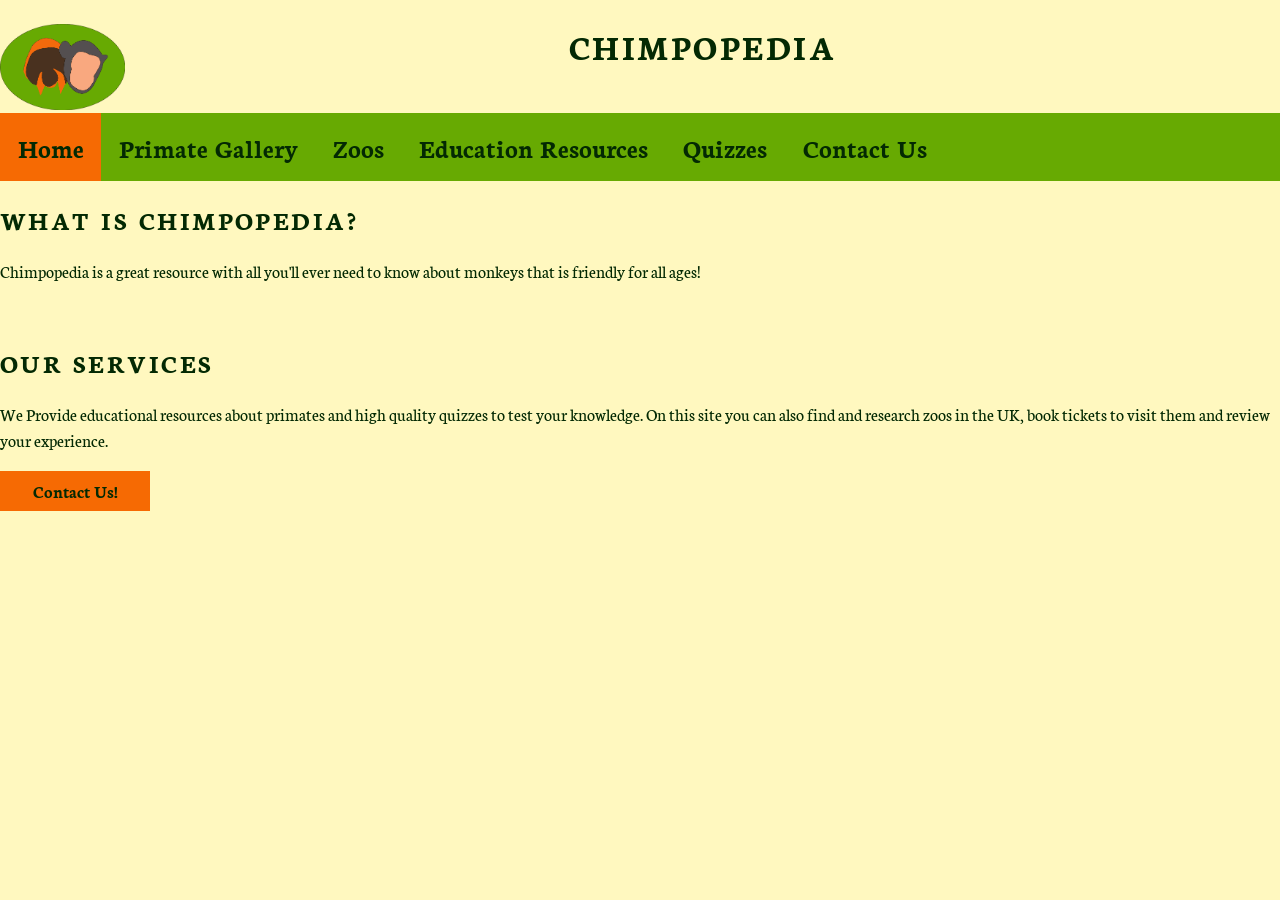
<file: docs/index.html>
<!DOCTYPE html>
<html lang="en">
<head>
    <meta charset="UTF-8">
    <meta http-equiv="X-UA-Compatible" content="IE=edge">
    <meta name="viewport" content="width=device-width, initial-scale=1.0">
    <title>CHIMPOPEDIA</title>
    <link rel="stylesheet" href="styles.css">
</head>
<body>

    <header class="page-header">
        <div class="page-wrapper page-header-top">
            <div class="mobile-top-row">
                <a href="index.html">
                    <img src="images/logo.png" alt="two monkey silhouettes on a green background" >
                </a>
                <h1 class="page-title">CHIMPOPEDIA</h1>
                <br>
            </div>
        <nav id="main-nav">
            <ul class="nav-list">
                <li><a href="index.html" class="current">Home</a></li>
                <li><a href="primate.html">Primate Gallery</a></li>
                <li><a href="zoos.html">Zoos</a></li>
                <li><a href="resources.html">Education Resources</a></li>
                <li><a href="quizzes.html">Quizzes</a></li>
                <li><a href="contact.html">Contact Us</a></li>
            </ul>
        </nav>
        </div>
    </header>
    <main class="page-content">
            <h2>What is Chimpopedia?</h2>
            <p>
                Chimpopedia is a great resource with all you'll ever need to know about 
                monkeys that is friendly for all ages!
            </p>
            <br>

            <h2>Our Services</h2>
            <p>
                We Provide educational resources about primates and high quality quizzes 
                to test your knowledge. On this site you can also find and research zoos 
                in the UK, book tickets to visit them and review your experience.    
            </p>

            <a href="contact.html" class="button">Contact Us!</a>
        <footer>

        </footer>
    </main>
</body>
</html>
</file>
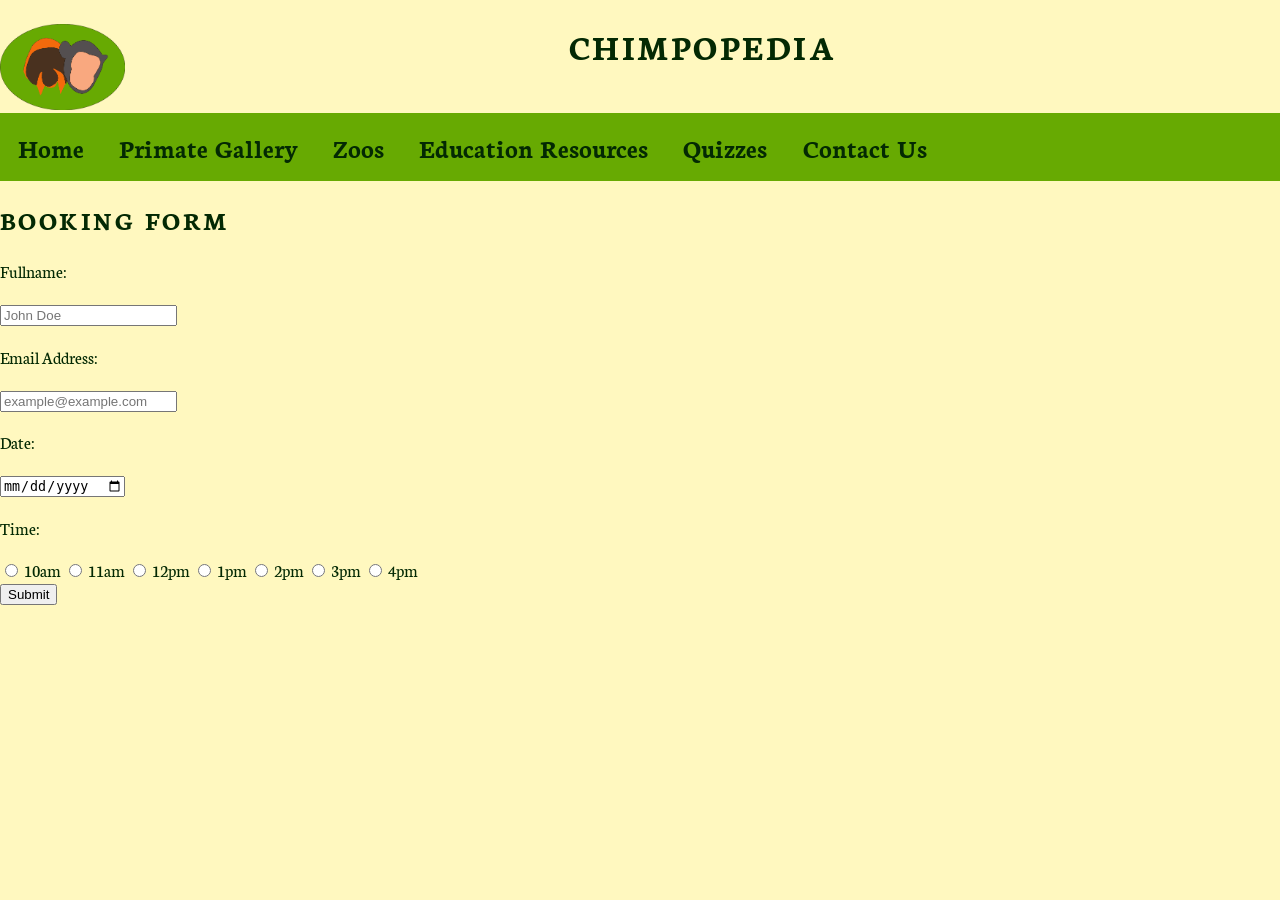
<file: docs/book.html>
<!DOCTYPE html>
<html lang="en">
<head>
    <meta charset="UTF-8">
    <meta http-equiv="X-UA-Compatible" content="IE=edge">
    <meta name="viewport" content="width=device-width, initial-scale=1.0">
    <title>CHIMPOPEDIA</title>
    <link rel="stylesheet" href="styles.css">
</head>
<body>

    <header class="page-header">
        <div class="page-wrapper page-header-top">
            <div class="mobile-top-row">
                <a href="index.html">
                    <img src="images/logo.png" alt="two monkey silhouettes on a green background" >
                </a>
                <h1 class="page-title">CHIMPOPEDIA</h1>
                <br>
            </div>
        <nav id="main-nav">
            <ul class="nav-list">
                <li><a href="index.html">Home</a></li>
                <li><a href="primate.html">Primate Gallery</a></li>
                <li><a href="zoos.html">Zoos</a></li>
                <li><a href="resources.html">Education Resources</a></li>
                <li><a href="quizzes.html">Quizzes</a></li>
                <li><a href="contact.html">Contact Us</a></li>
            </ul>
        </nav>
        </div>
    </header>
    <main class="page-content">
            <h2>Booking Form</h2>
            <form>
                <p>Fullname:</p>
                <input type="text" name="fname" maxlength="30" placeholder="John Doe" required>
                <p>Email Address:</p>
                <input type="email" name="email" placeholder="example@example.com" required>
                <p>Date:</p>
                <input type="date" name="date" required>
                <p>Time:</p>
                <input type="radio" name="time" id="10am" value="10am">
                <label for="10am">10am</label>
                <input type="radio" name="time" id="11am" value="11am">
                <label for="11am">11am</label>
                <input type="radio" name="time" id="12pm" value="12pm">
                <label for="12pm">12pm</label>
                <input type="radio" name="time" id="1pm" value="1pm">
                <label for="1pm">1pm</label>
                <input type="radio" name="time" id="2pm" value="2pm">
                <label for="2pm">2pm</label>
                <input type="radio" name="time" id="3pm" value="3pm">
                <label for="10am">3pm</label>
                <input type="radio" name="time" id="4pm" value="4pm">
                <label for="4pm">4pm</label> <br>
                <button type="submit">Submit</button>
            </form>
        <footer>

        </footer>
    </main>
</body>
</html>
</file>
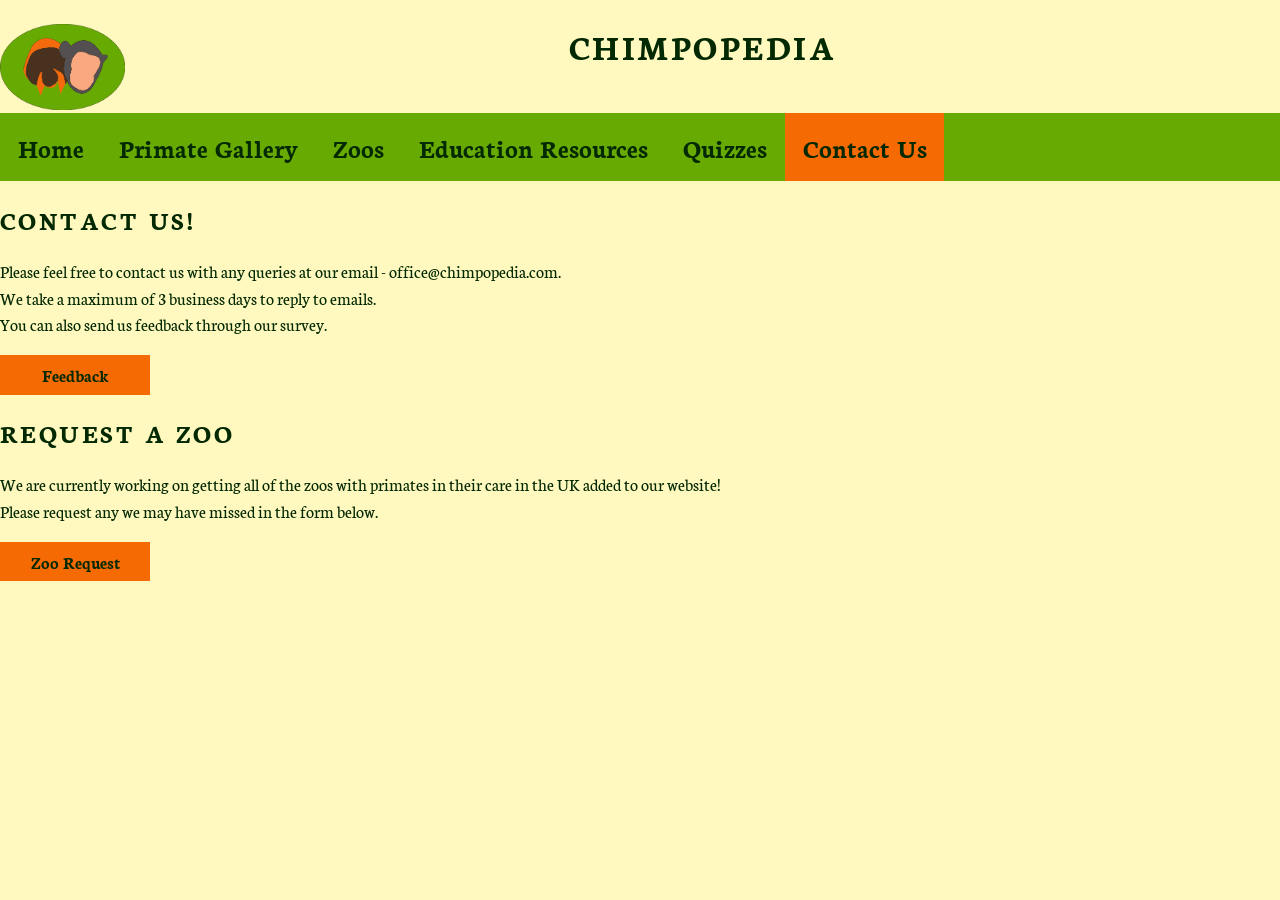
<file: docs/contact.html>
<!DOCTYPE html>
<html lang="en">
<head>
    <meta charset="UTF-8">
    <meta http-equiv="X-UA-Compatible" content="IE=edge">
    <meta name="viewport" content="width=device-width, initial-scale=1.0">
    <title>CHIMPOPEDIA</title>
    <link rel="stylesheet" href="styles.css">
</head>
<body>

    <header class="page-header">
        <div class="page-wrapper page-header-top">
            <div class="mobile-top-row">
                <a href="index.html">
                    <img src="images/logo.png" alt="two monkey silhouettes on a green background" >
                </a>
                <h1 class="page-title">CHIMPOPEDIA</h1>
                <br>
            </div>
        <nav id="main-nav">
            <ul class="nav-list">
                <li><a href="index.html">Home</a></li>
                <li><a href="primate.html">Primate Gallery</a></li>
                <li><a href="zoos.html">Zoos</a></li>
                <li><a href="resources.html">Education Resources</a></li>
                <li><a href="quizzes.html">Quizzes</a></li>
                <li><a href="contact.html" class="current">Contact Us</a></li>
            </ul>
        </nav>
        </div>
    </header>
    <main class="page-content">
            <h2>Contact Us!</h2>
            <p>
                Please feel free to contact us with any queries at our email - office@chimpopedia.com.<br>
                We take a maximum of 3 business days to reply to emails.<br>
                You can also send us feedback through our survey.
            </p>
            
            <a href="feedback.html" class="button">Feedback</a>

            <h2>Request a zoo</h2>
            <p>
                We are currently working on getting all of the zoos with primates in their care in the UK added to our website!<br>
                Please request any we may have missed in the form below.
            </p>

            <a href="request.html" class="button">Zoo Request</a>
        <footer>

        </footer>
    </main>
</body>
</html>
</file>
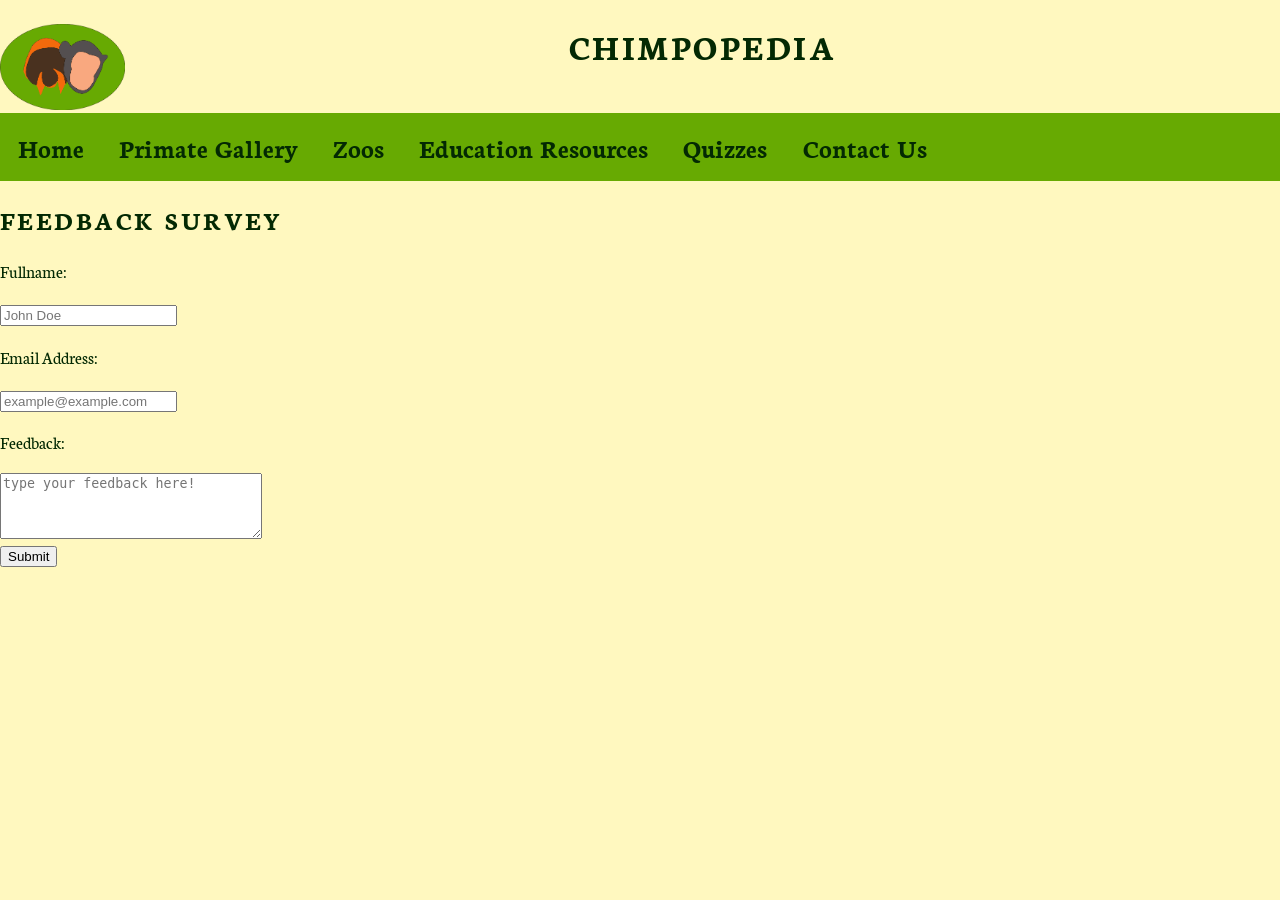
<file: docs/feedback.html>
<!DOCTYPE html>
<html lang="en">
<head>
    <meta charset="UTF-8">
    <meta http-equiv="X-UA-Compatible" content="IE=edge">
    <meta name="viewport" content="width=device-width, initial-scale=1.0">
    <title>CHIMPOPEDIA</title>
    <link rel="stylesheet" href="styles.css">
</head>
<body>


    <header class="page-header">
        <div class="page-wrapper page-header-top">
            <div class="mobile-top-row">
                <a href="index.html">
                    <img src="images/logo.png" alt="two monkey silhouettes on a green background" >
                </a>
                <h1 class="page-title">CHIMPOPEDIA</h1>
                <br>
            </div>
        <nav id="main-nav">
            <ul class="nav-list">
                <li><a href="index.html">Home</a></li>
                <li><a href="primate.html">Primate Gallery</a></li>
                <li><a href="zoos.html">Zoos</a></li>
                <li><a href="resources.html">Education Resources</a></li>
                <li><a href="quizzes.html">Quizzes</a></li>
                <li><a href="contact.html">Contact Us</a></li>
            </ul>
        </nav>
        </div>
    </header>
    <main class="page-content">
            <h2>Feedback Survey</h2>
            <form>
                <p>Fullname:</p>
                <input type="text" name="fname" maxlength="30" placeholder="John Doe" required>
                <p>Email Address:</p>
                <input type="email" name="email" placeholder="example@example.com" required>
                <p>Feedback:</p>
                <textarea name="feedback" placeholder="type your feedback here!" maxlength="300" rows="4" cols="30" required></textarea><br>
                <button type="submit">Submit</button>
            </form>
        <footer>

        </footer>
    </main>
</body>
</html>
</file>
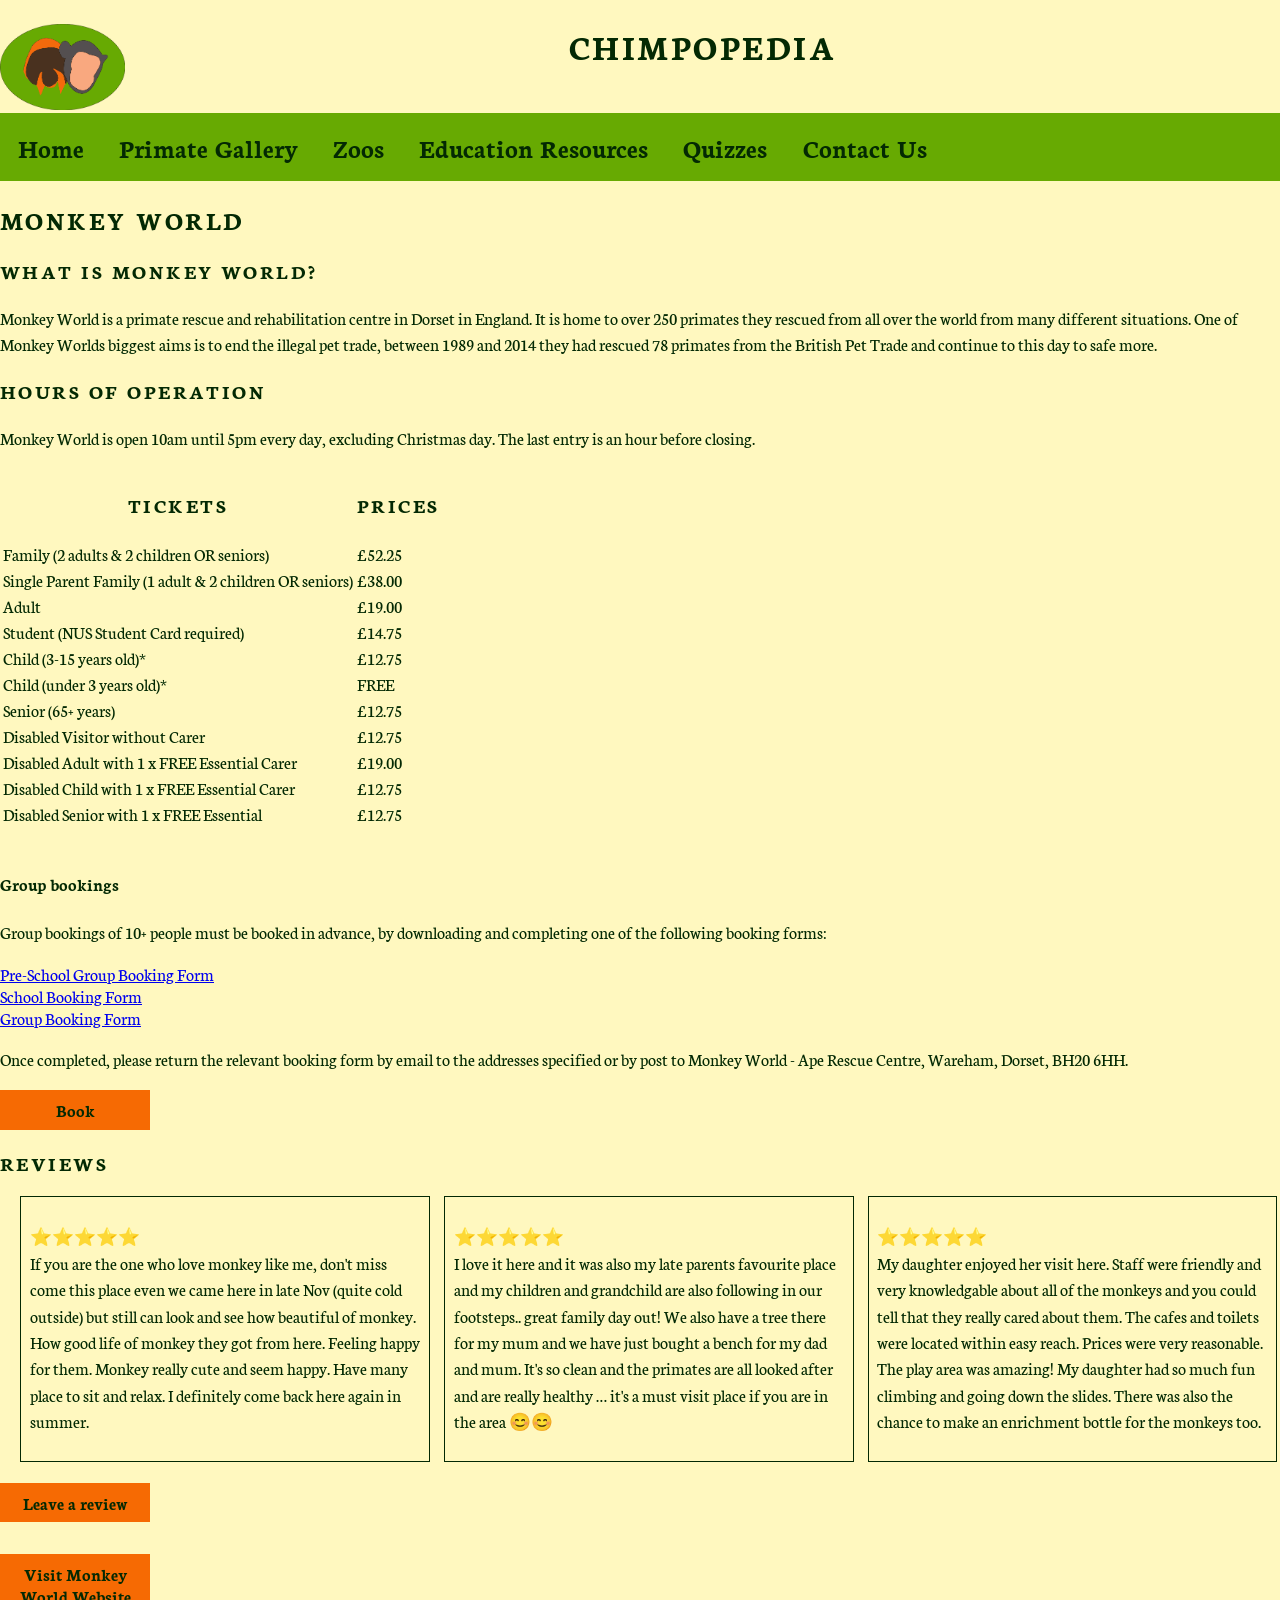
<file: docs/monkeyW.html>
<!DOCTYPE html>
<html lang="en">
<head>
    <meta charset="UTF-8">
    <meta http-equiv="X-UA-Compatible" content="IE=edge">
    <meta name="viewport" content="width=device-width, initial-scale=1.0">
    <title>CHIMPOPEDIA</title>
    <link rel="stylesheet" href="styles.css">
</head>
<body>

    <header class="page-header">
        <div class="page-wrapper page-header-top">
            <div class="mobile-top-row">
                <a href="index.html">
                    <img src="images/logo.png" alt="two monkey silhouettes on a green background" >
                </a>
                <h1 class="page-title">CHIMPOPEDIA</h1>
                <br>
            </div>
        <nav id="main-nav">
            <ul class="nav-list">
                <li><a href="index.html">Home</a></li>
                <li><a href="primate.html">Primate Gallery</a></li>
                <li><a href="zoos.html">Zoos</a></li>
                <li><a href="resources.html">Education Resources</a></li>
                <li><a href="quizzes.html">Quizzes</a></li>
                <li><a href="contact.html">Contact Us</a></li>
            </ul>
        </nav>
        </div>
    </header>
    <main class="page-content">
            <h2>Monkey World</h2>
            <h3>What is Monkey World?</h3>
            <p>
                Monkey World is a primate rescue and rehabilitation centre in Dorset in England. 
                It is home to over 250 primates they rescued from all over the world from many different situations. 
                One of Monkey Worlds biggest aims is to end the illegal pet trade, between 1989 and 2014 they had 
                rescued 78 primates from the British Pet Trade and continue to this day to safe more.
            </p>

            <h3>Hours of Operation</h3>
            <p>Monkey World is open 10am until 5pm every day, excluding Christmas day. The last entry is an hour before closing.</p>
            
            <table>
                <tr>
                    <th><h3>Tickets</h3></th>
                    <th><h3>Prices</h3></th>
                </tr>
                <tr>
                    <td>Family (2 adults & 2 children OR seniors)</td>
                    <td>£52.25</td>
                </tr>
                <tr>
                    <td>Single Parent Family (1 adult & 2 children OR seniors)</td>
                    <td>£38.00</td>
                </tr>
                <tr>
                    <td>Adult</td>
                    <td>£19.00</td>
                </tr>
                <tr>
                    <td>Student (NUS Student Card required)</td>
                    <td>£14.75</td>
                </tr>
                <tr>
                    <td>Child (3-15 years old)* </td>
                    <td>£12.75</td>
                </tr>
                <tr>
                    <td>Child (under 3 years old)* </td>
                    <td>FREE</td>
                </tr>
                <tr>
                    <td>Senior (65+ years)</td>
                    <td>£12.75</td>
                </tr>
                <tr>
                    <td>Disabled Visitor without Carer</td>
                    <td>£12.75</td>
                </tr>
                <tr>
                    <td>Disabled Adult with 1 x FREE Essential Carer</td>
                    <td>£19.00</td>
                </tr>
                <tr>
                    <td>Disabled Child with 1 x FREE Essential Carer </td>
                    <td>£12.75</td>
                </tr>
                <tr>
                    <td>Disabled Senior with 1 x FREE Essential </td>
                    <td>£12.75</td>
                </tr>
            </table>
            <br>
            
            <h4>Group bookings</h4>
            <p>Group bookings of 10+ people must be booked in advance, by downloading and completing one of the following booking forms:</p>
            <a href="https://monkeyworld.org/wp-content/uploads/Pre-School-Group-Booking-Form-2024.pdf">Pre-School Group Booking Form</a> <br>
            <a href="https://monkeyworld.org/wp-content/uploads/School-Booking-Form-2024.pdf">School Booking Form</a> <br>
            <a href="https://monkeyworld.org/wp-content/uploads/Group-Booking-Form-1.pdf">Group Booking Form</a> <br>
            <p>
                Once completed, please return the relevant booking form by email to  the addresses specified or by post to 
                Monkey World - Ape Rescue Centre, Wareham, Dorset, BH20 6HH.
            </p>

            <a href="book.html" class="button">Book</a>

            <h3>Reviews</h3>
            <div class="reviews">
                <div class="review">
                    <p>
                        ⭐⭐⭐⭐⭐<br>
                        If you are the one who love monkey like me, don't miss come this place even we came here in late Nov (quite cold outside)
                        but still can look and see how beautiful of monkey. How good life of monkey they got from here. Feeling happy for them. 
                        Monkey really cute and  seem happy. Have many place to sit and relax. I definitely come back here again in summer.
                    </p>
                </div>
                <div class="review">
                    <p>
                        ⭐⭐⭐⭐⭐<br>
                        I love it here and it was also my late parents favourite place and my children and grandchild are also following in our footsteps.. 
                        great family day out! We also have a tree there for my mum and we have just bought a bench for my dad and mum. It's so clean and the primates 
                        are all looked after and are really healthy … it's a must visit place if you are in the area 😊😊
                    </p>
                </div>
                <div class="review">
                    <p>
                        ⭐⭐⭐⭐⭐<br>
                        My daughter enjoyed her visit here. Staff were friendly and very knowledgable about all of the monkeys and you could tell that they really cared about them. 
                        The cafes and toilets were located within easy reach. Prices were very reasonable. The play area was amazing! My daughter had so much fun 
                        climbing and going down the slides.  There was also the chance to make an enrichment bottle for the monkeys too.
                    </p>
                </div>
            </div>
            <br>
            

            <a href="#" class="button">Leave a review</a><br>
            <a href="https://monkeyworld.org/" class="button">Visit Monkey World Website</a>

        </footer>
    </main>
</body>
</html>
</file>
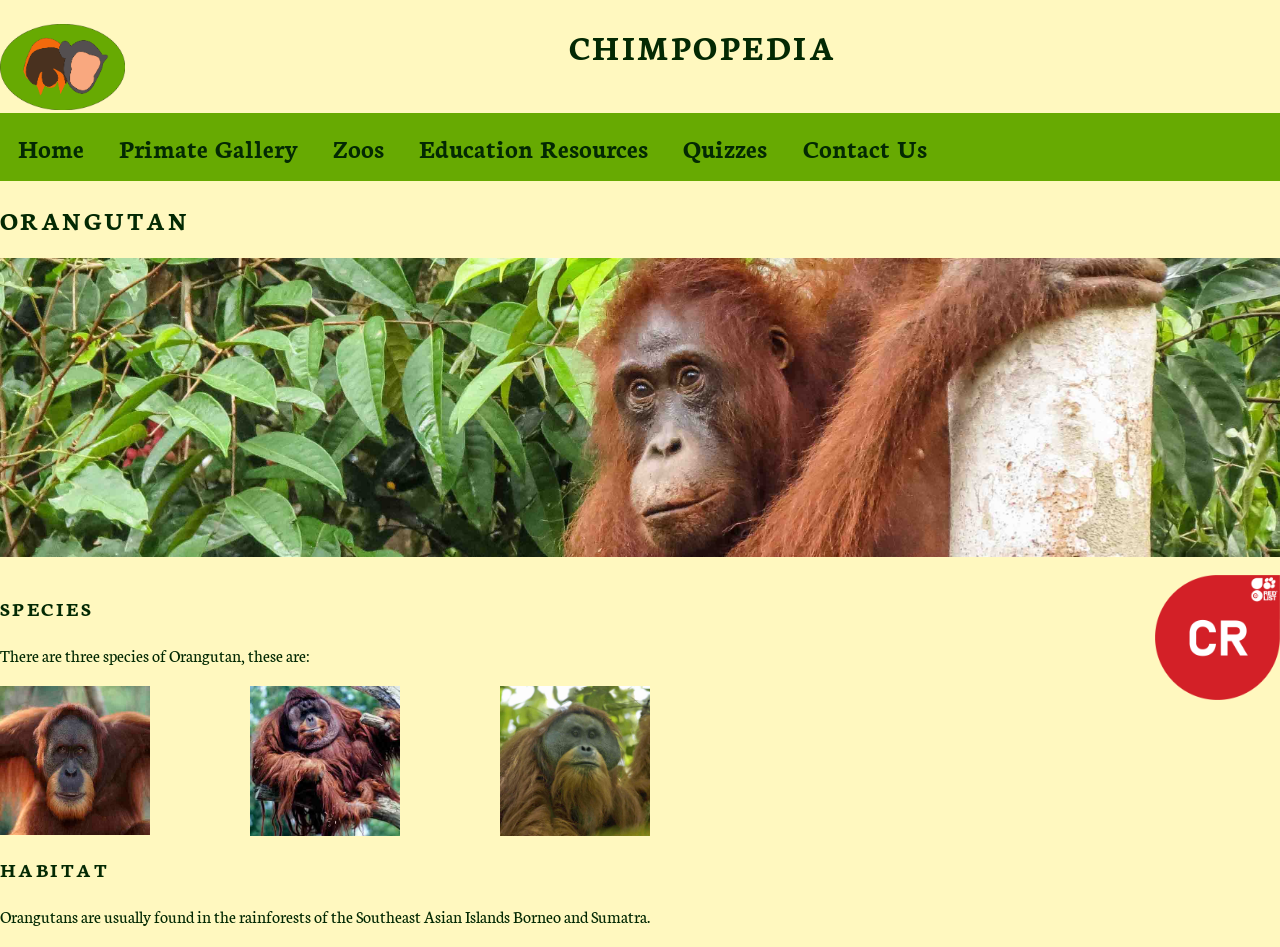
<file: docs/orang.html>
<!DOCTYPE html>
<html lang="en">
<head>
    <meta charset="UTF-8">
    <meta http-equiv="X-UA-Compatible" content="IE=edge">
    <meta name="viewport" content="width=device-width, initial-scale=1.0">
    <title>CHIMPOPEDIA</title>
    <link rel="stylesheet" href="styles.css">
</head>
<body>

    <header class="page-header">
        <div class="page-wrapper page-header-top">
            <div class="mobile-top-row">
                <a href="index.html">
                    <img src="images/logo.png" alt="two monkey silhouettes on a green background" >
                </a>
                <h1 class="page-title">CHIMPOPEDIA</h1>
                <br>
            </div>
        <nav id="main-nav">
            <ul class="nav-list">
                <li><a href="index.html">Home</a></li>
                <li><a href="primate.html">Primate Gallery</a></li>
                <li><a href="zoos.html">Zoos</a></li>
                <li><a href="resources.html">Education Resources</a></li>
                <li><a href="quizzes.html">Quizzes</a></li>
                <li><a href="contact.html">Contact Us</a></li>
            </ul>
        </nav>
        </div>
    </header>
    <main class="page-content">
            <h2>Orangutan</h2>
            <a href="#" class="long-image">
                <img src="images/orangBanner.jpg" alt="banner image with an orangutan">
            </a>
            <div class="bigdiv bigdiv-mobile">
                <div class="box1 box1-mobile">
                    <h3>Species</h3>
                    <p>There are three species of Orangutan, these are:</p>
                    <div class="species-gallery">
                        <div class="sumatran">
                            <img src="images/S.jpg" alt="an image of a sumatran orangutan" class="species">
                            <p class="species-text">
                                Sumatran Orangutans (scientifically known as Pongo abelii) are almost strictly tree dwelling creatures, 
                                females virtually never travel on the ground and males rarely do so.
                            </p>
                        </div>
                        <div class="bornean">
                            <img src="images/B.jpg" alt="an image of a bornean orangutan" class="species">
                            <p class="species-text">
                                Bornean Orangutans (scientifically known as Pongo pygmaeus) are the least endangered of the three species, 
                                with only roughly 104,700 left as the population has decreased by over 50% in the past 60 years. 
                            </p>
                        </div> 
                        <div class="tapanuli">
                            <img src="images/T.jpg" alt="an image of a tapanuli oranguatan" class="species">
                            <p class="species-text">
                                Tapanuli Orangutans (scientifically known as Pongo tapanuliensis) are the most recently founded species of orangutan, 
                                the first one being discovered in 2013, they were then described as their own species in 2017 after extensive scientific research. 
                                There are currently only around 800 in the wild.
                            </p>
                        </div>
                    </div>
                    <h3>Habitat</h3>
                    <p>Orangutans are usually found in the rainforests of the Southeast Asian Islands Borneo and Sumatra.</p>
                </div>
                <div class="box2 box2-mobile">
                    <img src="images/extinction.png" alt="the red list critically endangered symbol" class="extinction">
                </div>
            </div>
            
        <footer>

        </footer>
    </main>
</body>
</html>
</file>
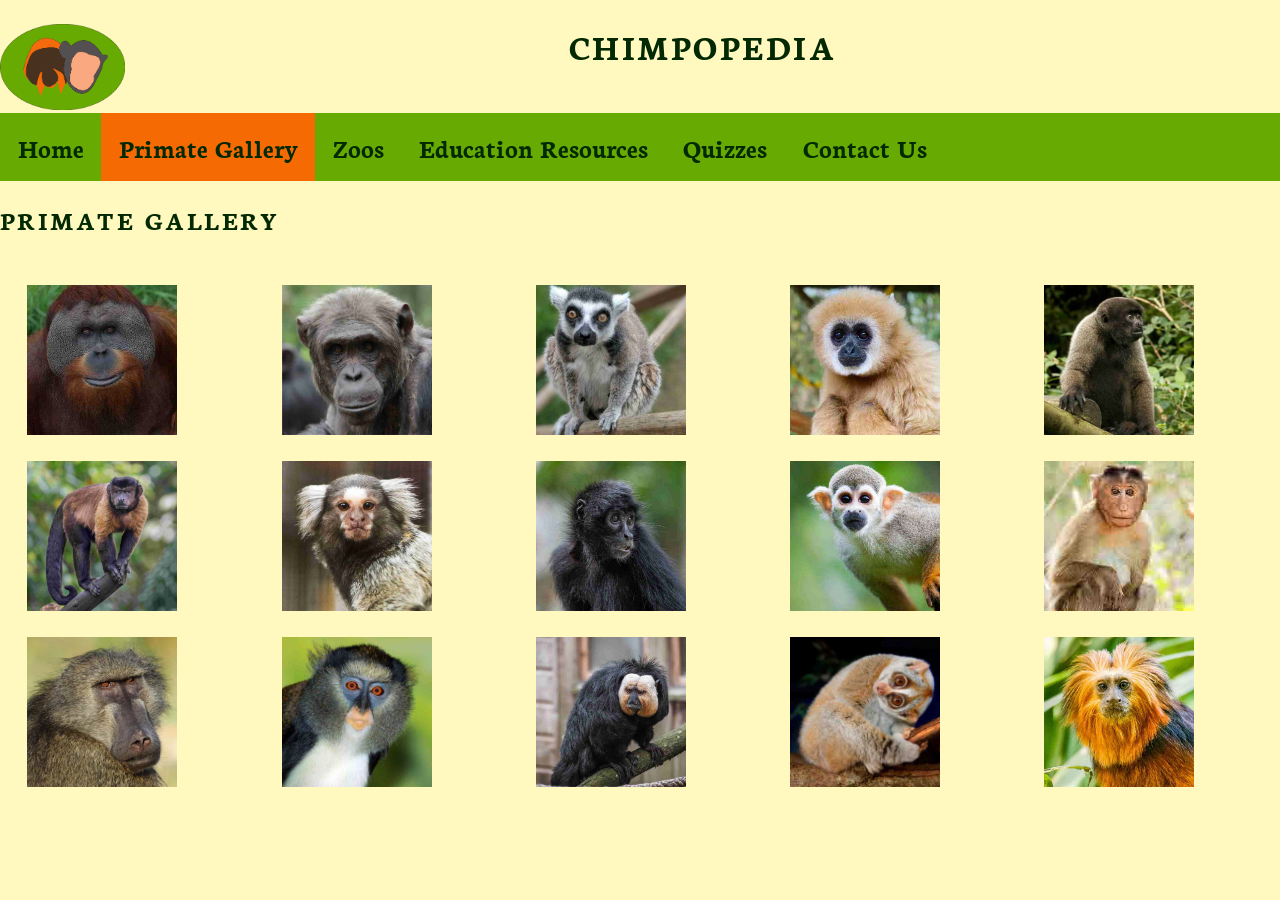
<file: docs/primate.html>
<!DOCTYPE html>
<html lang="en">
<head>
    <meta charset="UTF-8">
    <meta http-equiv="X-UA-Compatible" content="IE=edge">
    <meta name="viewport" content="width=device-width, initial-scale=1.0">
    <title>CHIMPOPEDIA</title>
    <link rel="stylesheet" href="styles.css">
</head>
<body>

    <header class="page-header">
        <div class="page-wrapper page-header-top">
            <div class="mobile-top-row">
                <a href="index.html">
                    <img src="images/logo.png" alt="two monkey silhouettes on a green background" >
                </a>
                <h1 class="page-title">CHIMPOPEDIA</h1>
                <br>
            </div>
        <nav id="main-nav">
            <ul class="nav-list">
                <li><a href="index.html">Home</a></li>
                <li><a href="primate.html" class="current">Primate Gallery</a></li>
                <li><a href="zoos.html">Zoos</a></li>
                <li><a href="resources.html">Education Resources</a></li>
                <li><a href="quizzes.html">Quizzes</a></li>
                <li><a href="contact.html">Contact Us</a></li>
            </ul>
        </nav>
        </div>
    </header>
  
  <main class="page-content">
    <h2>Primate Gallery</h2>
    <div class="page-wrapper section image-gallery">
      <a href="orang.html" class="gallery-image">
        <img src="images/orang.jpg" alt="an image of an orangutan">
      </a>

      <a href="#" class="gallery-image">
        <img src="images/chimp.jpg" alt="an image of a chimpanzee">
      </a>

      <a href="#" class="gallery-image">
        <img src="images/lemur.jpg" alt="an image of a lemur">
      </a>

      <a href="#" class="gallery-image">
        <img src="images/gibbon.jpg" alt="an image of an gibbon">
      </a>

      <a href="#" class="gallery-image">
        <img src="images/woolly.jpg" alt="an image of a woolly monkey">
      </a>

      <a href="#" class="gallery-image">
        <img src="images/capuchin.jpg" alt="an image of a capuchin">
      </a>

      <a href="#" class="gallery-image">
        <img src="images/marmoset.jpg" alt="an image of an marmoset">
      </a>

      <a href="#" class="gallery-image">
        <img src="images/spider.jpg" alt="an image of a spider monkey">
      </a>

      <a href="#" class="gallery-image">
        <img src="images/squirrel.jpg" alt="an image of a squirrel monkey">
      </a>

      <a href="#" class="gallery-image">
        <img src="images/macaque.jpg" alt="an image of an macaque">
      </a>

      <a href="#" class="gallery-image">
        <img src="images/baboon.jpg" alt="an image of a baboon">
      </a>

      <a href="#" class="gallery-image">
        <img src="images/guenon.jpg" alt="an image of a guenon">
      </a>

      <a href="#" class="gallery-image">
        <img src="images/saki.jpg" alt="an image of an saki monkey">
      </a>

      <a href="#" class="gallery-image">
        <img src="images/loris.jpg" alt="an image of a slow loris">
      </a>

      <a href="#" class="gallery-image">
        <img src="images/tamarin.jpg" alt="an image of a tamarin">
      </a>
    </div>
  </main>
</body>
</html>
</file>
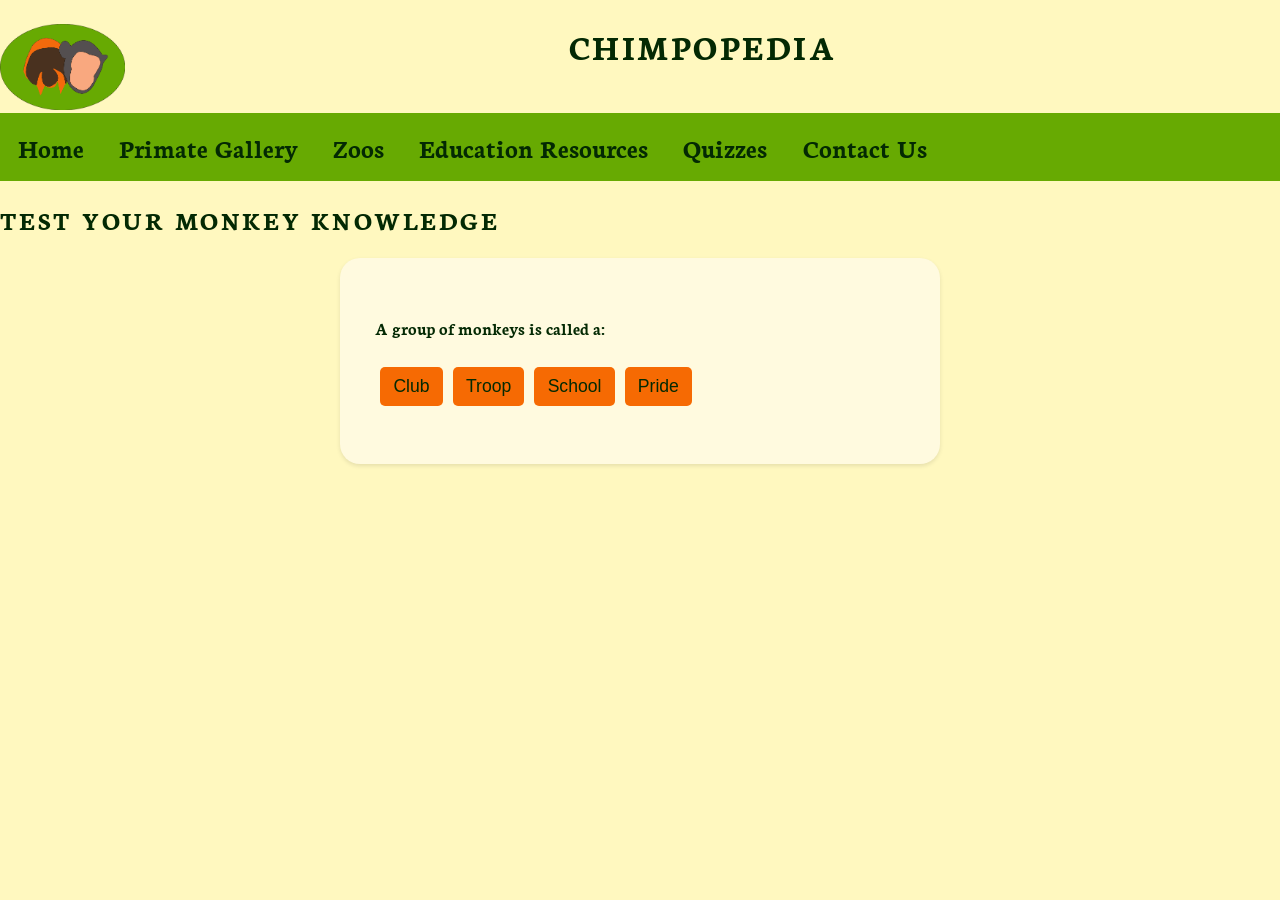
<file: docs/quiz.html>
<!DOCTYPE html>
<html lang="en">
<head>
    <meta charset="UTF-8">
    <meta http-equiv="X-UA-Compatible" content="IE=edge">
    <meta name="viewport" content="width=device-width, initial-scale=1.0">
    <title>CHIMPOPEDIA</title>
    <link rel="stylesheet" href="styles.css">
</head>
<body>

    <header class="page-header">
        <div class="page-wrapper page-header-top">
            <div class="mobile-top-row">
                <a href="index.html">
                    <img src="images/logo.png" alt="two monkey silhouettes on a green background" >
                </a>
                <h1 class="page-title">CHIMPOPEDIA</h1>
                <br>
            </div>
        <nav id="main-nav">
            <ul class="nav-list">
                <li><a href="index.html">Home</a></li>
                <li><a href="primate.html">Primate Gallery</a></li>
                <li><a href="zoos.html">Zoos</a></li>
                <li><a href="resources.html">Education Resources</a></li>
                <li><a href="quizzes.html">Quizzes</a></li>
                <li><a href="contact.html">Contact Us</a></li>
            </ul>
        </nav>
        </div>
    </header>
    <main class="page-content">
        <h2>Test your monkey knowledge</h2>
        <!-- code from webdesign.tutsplus.com/multiple-choice-quiz-app-with-javascript--cms-107756t -->
        <div class="quiz-container">
            <div class="question">
                <h4 id="question-text"> Q1 - A group of monkeys is called a:</h4>
                <div class="choices">
                    <button class="choice" onclick="checkAnswer(0)">club</button>
                    <button class="choice" onclick="checkAnswer(1)">troop</button>
                    <button class="choice" onclick="checkAnswer(2)">school</button>
                    <button class="choice" onclick="checkAnswer(3)">pride</button>
                </div>
                <p id="feedback"></p>
            </div>
            
        </div>
        <script src="script.js"></script>
        <footer>

        </footer>
    </main>
</body>
</html>
</file>
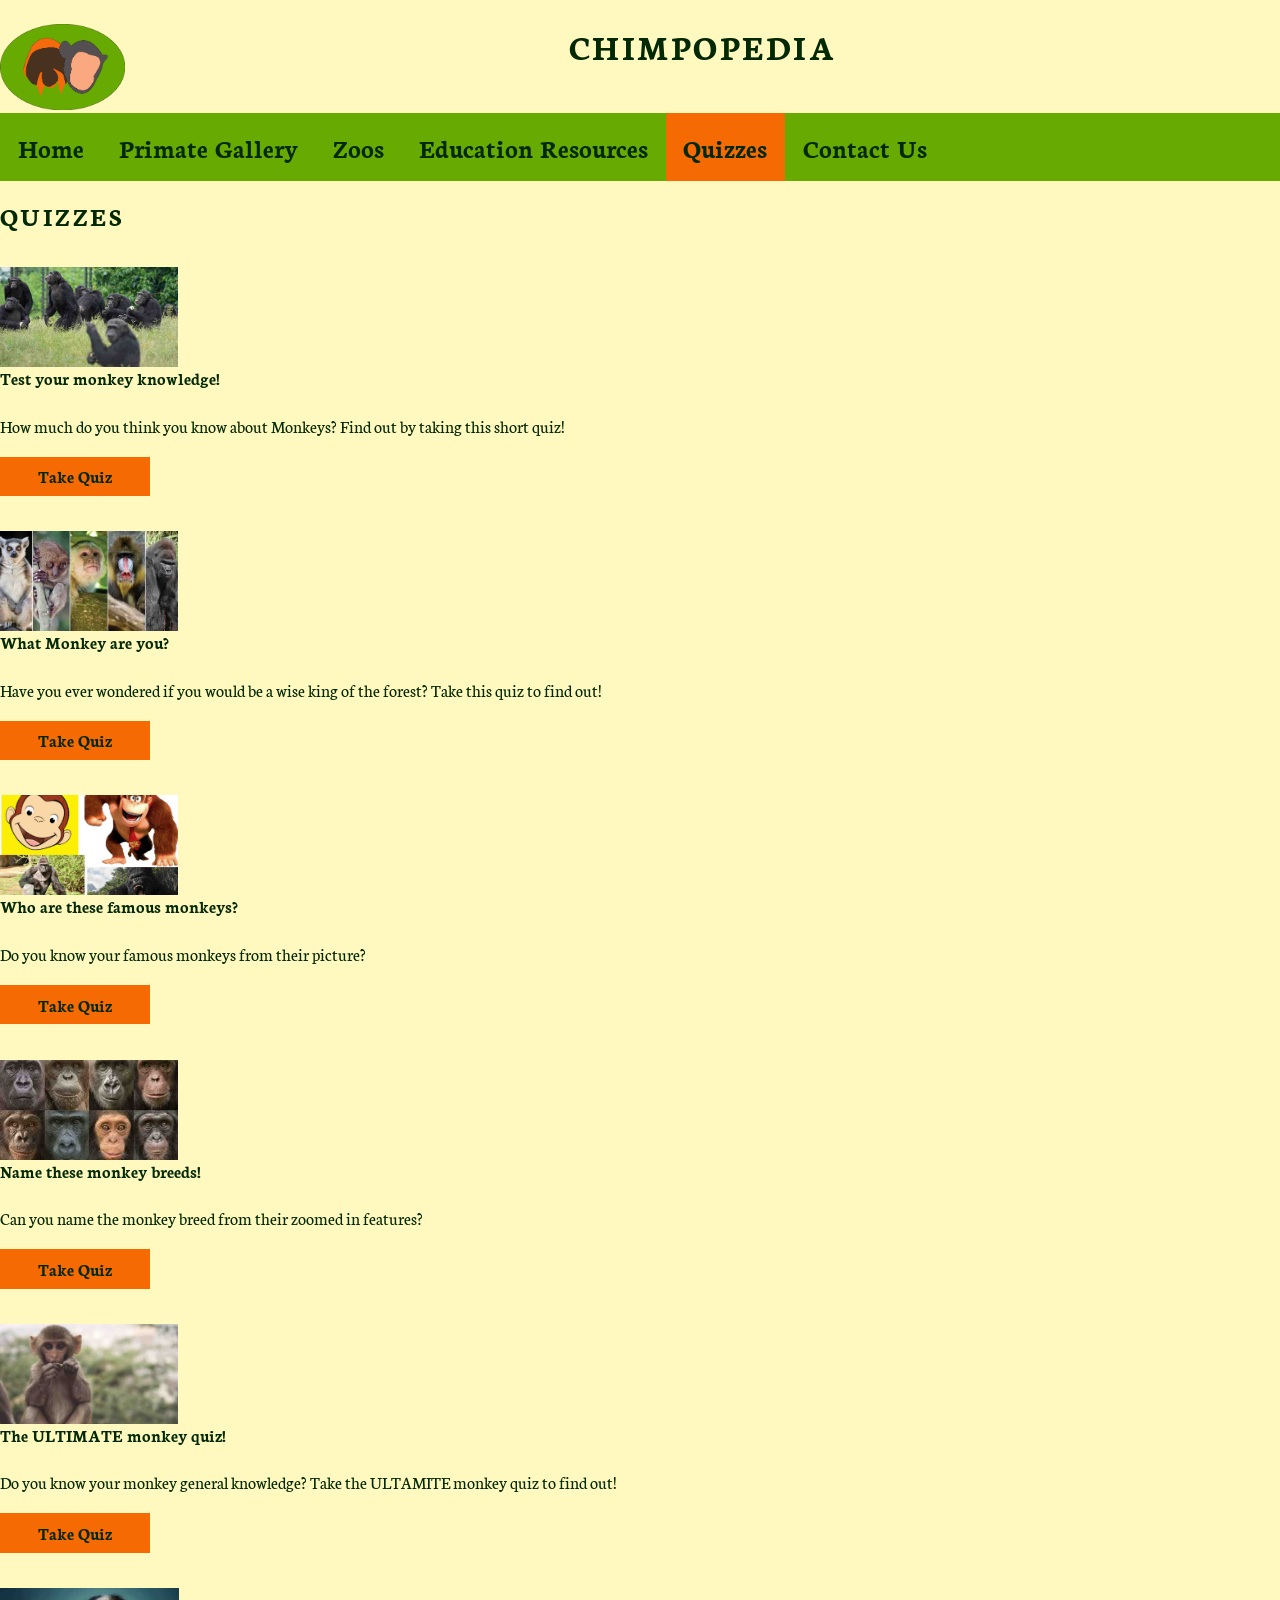
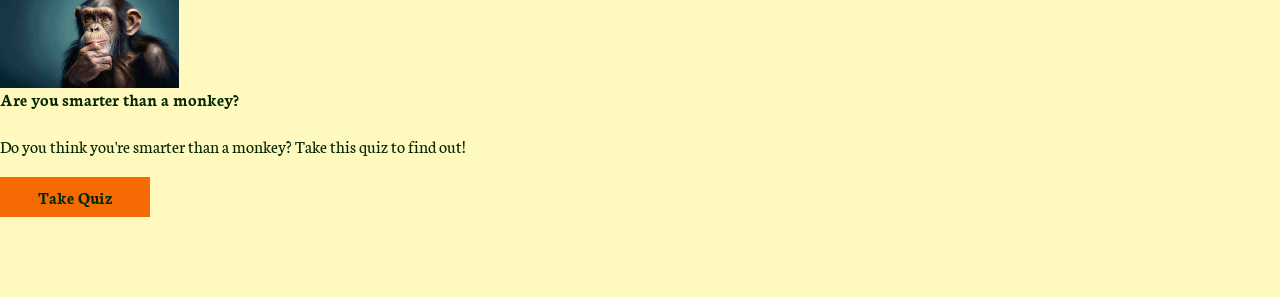
<file: docs/quizzes.html>
<!DOCTYPE html>
<html lang="en">
<head>
    <meta charset="UTF-8">
    <meta http-equiv="X-UA-Compatible" content="IE=edge">
    <meta name="viewport" content="width=device-width, initial-scale=1.0">
    <title>CHIMPOPEDIA</title>
    <link rel="stylesheet" href="styles.css">
</head>
<body>

    <header class="page-header">
        <div class="page-wrapper page-header-top">
            <div class="mobile-top-row">
                <a href="index.html">
                    <img src="images/logo.png" alt="two monkey silhouettes on a green background" >
                </a>
                <h1 class="page-title">CHIMPOPEDIA</h1>
                <br>
            </div>
        <nav id="main-nav">
            <ul class="nav-list">
                <li><a href="index.html">Home</a></li>
                <li><a href="primate.html">Primate Gallery</a></li>
                <li><a href="zoos.html">Zoos</a></li>
                <li><a href="resources.html">Education Resources</a></li>
                <li><a href="quizzes.html" class="current">Quizzes</a></li>
                <li><a href="contact.html">Contact Us</a></li>
            </ul>
        </nav>
        </div>
    </header>
    <main class="page-content">
        <section class="page-wrapper section quiz-list">
            <h2 class="section-heading">Quizzes</h2>
    
            <div class="quiz-preview">
                <img src="images/quiz1.jpg" alt="" class="preview-image">
                <div class="preview-contact">
                    <h4 class="section-heading">Test your monkey knowledge!</h4>
                    <p>
                        How much do you think you know about Monkeys? Find out by taking this short quiz!
                    </p>

                    <a href="quiz.html" class="button">Take Quiz</a>
                </div>
            </div>
            
            <div class="quiz-preview">
                <img src="images/quiz2.jpg" alt="" class="preview-image">
                <div class="preview-contact">
                    <h4 class="section-heading">What Monkey are you?</h4>
                    <p>
                        Have you ever wondered if you would be a wise king of the forest? Take this quiz to find out!
                    </p>

                    <a href="#" class="button">Take Quiz</a>
                </div>
            </div>

            <div class="quiz-preview">
                <img src="images/quiz3.jpg" alt="" class="preview-image">
                <div class="preview-contact">
                    <h4 class="section-heading">Who are these famous monkeys?</h4>
                    <p>
                        Do you know your famous monkeys from their picture?
                    </p>

                    <a href="#" class="button">Take Quiz</a>
                </div>
            </div>

            <div class="quiz-preview">
                <img src="images/quiz4.jpg" alt="" class="preview-image">
                <div class="preview-contact">
                    <h4 class="section-heading">Name these monkey breeds!</h4>
                    <p>
                        Can you name the monkey breed from their zoomed in features?
                    </p>

                    <a href="#" class="button">Take Quiz</a>
                </div>
            </div>

            <div class="quiz-preview">
                <img src="images/quiz5.jpg" alt="" class="preview-image">
                <div class="preview-contact">
                    <h4 class="section-heading">The ULTIMATE monkey quiz!</h4>
                    <p>
                        Do you know your monkey general knowledge? Take the ULTAMITE monkey quiz to find out!
                    </p>

                    <a href="#" class="button">Take Quiz</a>
                </div>
            </div>

            <div class="quiz-preview">
                <img src="images/quiz6.jpg" alt="" class="preview-image">
                <div class="preview-contact">
                    <h4 class="section-heading">Are you smarter than a monkey?</h4>
                    <p>
                        Do you think you're smarter than a monkey? Take this quiz to find out!
                    </p>

                    <a href="#" class="button">Take Quiz</a>
                </div>
            </div>
        </section>
</file>
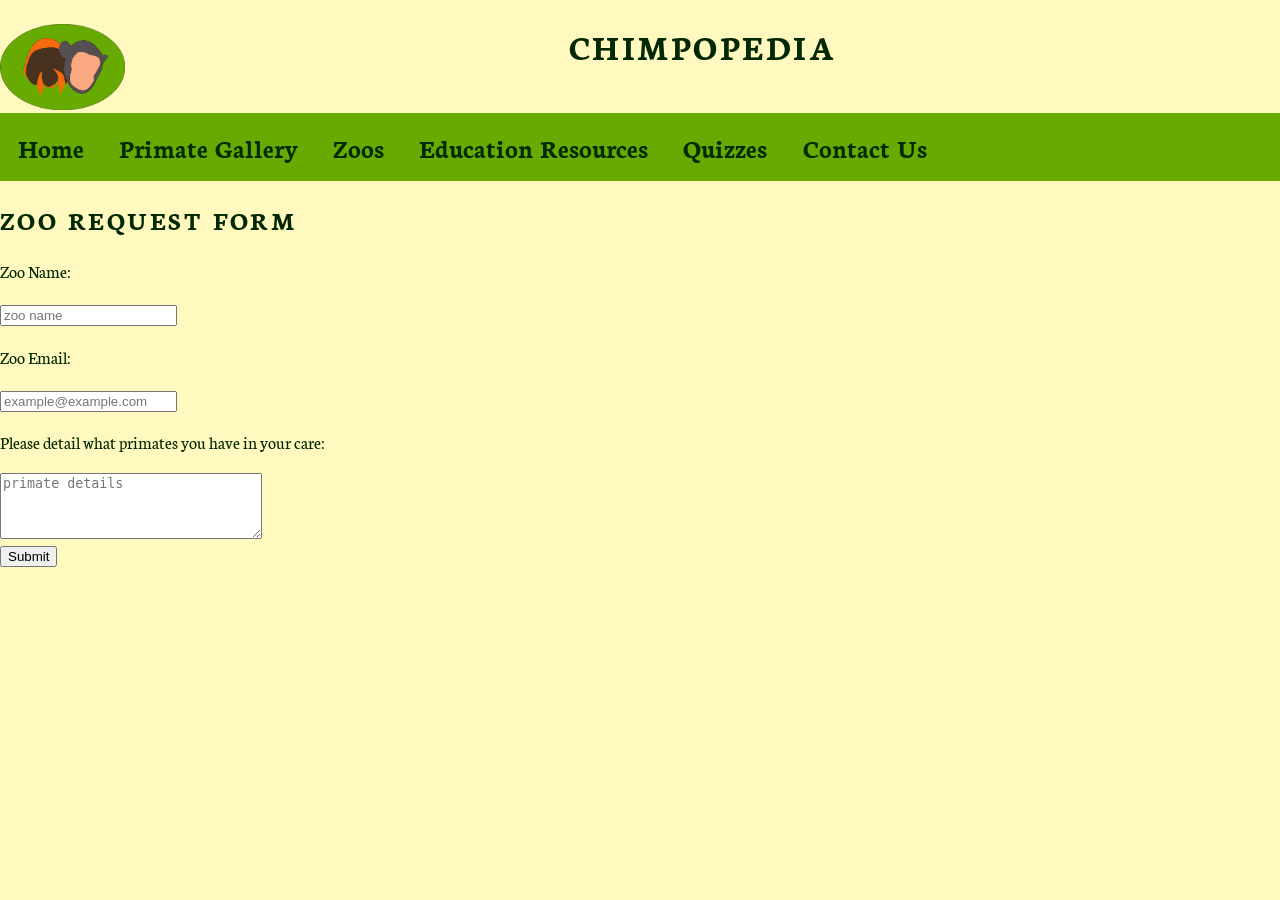
<file: docs/request.html>
<!DOCTYPE html>
<html lang="en">
<head>
    <meta charset="UTF-8">
    <meta http-equiv="X-UA-Compatible" content="IE=edge">
    <meta name="viewport" content="width=device-width, initial-scale=1.0">
    <title>CHIMPOPEDIA</title>
    <link rel="stylesheet" href="styles.css">
</head>
<body>

    <header class="page-header">
        <div class="page-wrapper page-header-top">
            <div class="mobile-top-row">
                <a href="index.html">
                    <img src="images/logo.png" alt="two monkey silhouettes on a green background" >
                </a>
                <h1 class="page-title">CHIMPOPEDIA</h1>
                <br>
            </div>
        <nav id="main-nav">
            <ul class="nav-list">
                <li><a href="index.html">Home</a></li>
                <li><a href="primate.html">Primate Gallery</a></li>
                <li><a href="zoos.html">Zoos</a></li>
                <li><a href="resources.html">Education Resources</a></li>
                <li><a href="quizzes.html">Quizzes</a></li>
                <li><a href="contact.html">Contact Us</a></li>
            </ul>
        </nav>
        </div>
    </header>
    <main class="page-content">
            <h2>Zoo Request Form</h2>
            <form>
                <p>Zoo Name:</p>
                <input type="text" name="zname" maxlength="30" placeholder="zoo name" required>
                <p>Zoo Email:</p>
                <input type="email" name="email" placeholder="example@example.com" required>
                <p>Please detail what primates you have in your care:</p>
                <textarea name="primates" placeholder="primate details" maxlength="300" rows="4" cols="30" required></textarea><br>
                <button type="submit">Submit</button>
            </form>
        <footer>

        </footer>
    </main>
</body>
</html>
</file>
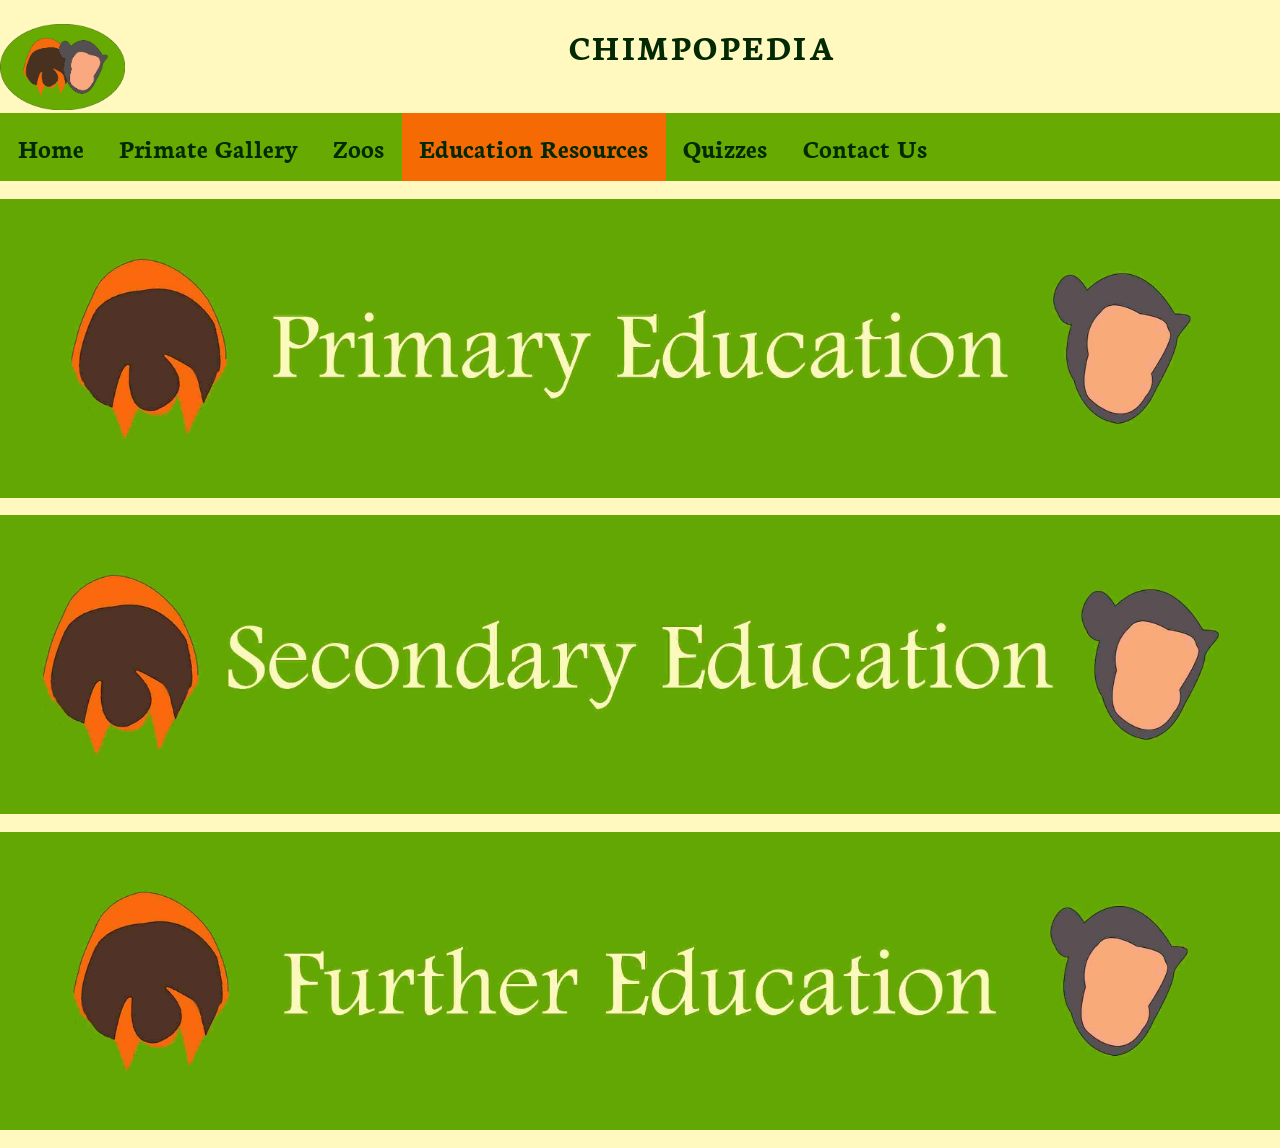
<file: docs/resources.html>
<!DOCTYPE html>
<html lang="en">
<head>
    <meta charset="UTF-8">
    <meta http-equiv="X-UA-Compatible" content="IE=edge">
    <meta name="viewport" content="width=device-width, initial-scale=1.0">
    <title>CHIMPOPEDIA</title>
    <link rel="stylesheet" href="styles.css">
</head>
<body>


    <header class="page-header">
        <div class="page-wrapper page-header-top">
            <div class="mobile-top-row">
                <a href="index.html">
                  <img src="images/logo.png" alt="two monkey silhouettes on a green background" >
                </a>
                <h1 class="page-title">CHIMPOPEDIA</h1>
                <br>
            </div>
        <nav id="main-nav">
            <ul class="nav-list">
                <li><a href="index.html">Home</a></li>
                <li><a href="primate.html">Primate Gallery</a></li>
                <li><a href="zoos.html">Zoos</a></li>
                <li><a href="resources.html" class="current">Education Resources</a></li>
                <li><a href="quizzes.html">Quizzes</a></li>
                <li><a href="contact.html">Contact Us</a></li>
            </ul>
        </nav>
        </div>
    </header>
  
  <main class="page-content">
      <a href="#" class="long-image">
        <img src="images/primary.jpg" alt="banner image that says primary with two monkey silhouettes">
      </a>

      <a href="#" class="long-image">
        <img src="images/secondary.jpg" alt="banner image that says secondary with two monkey silhouettes">
      </a>

      <a href="#" class="long-image">
        <img src="images/further.jpg" alt="banner image that says further with two monkey silhouettes">
      </a>
</file>
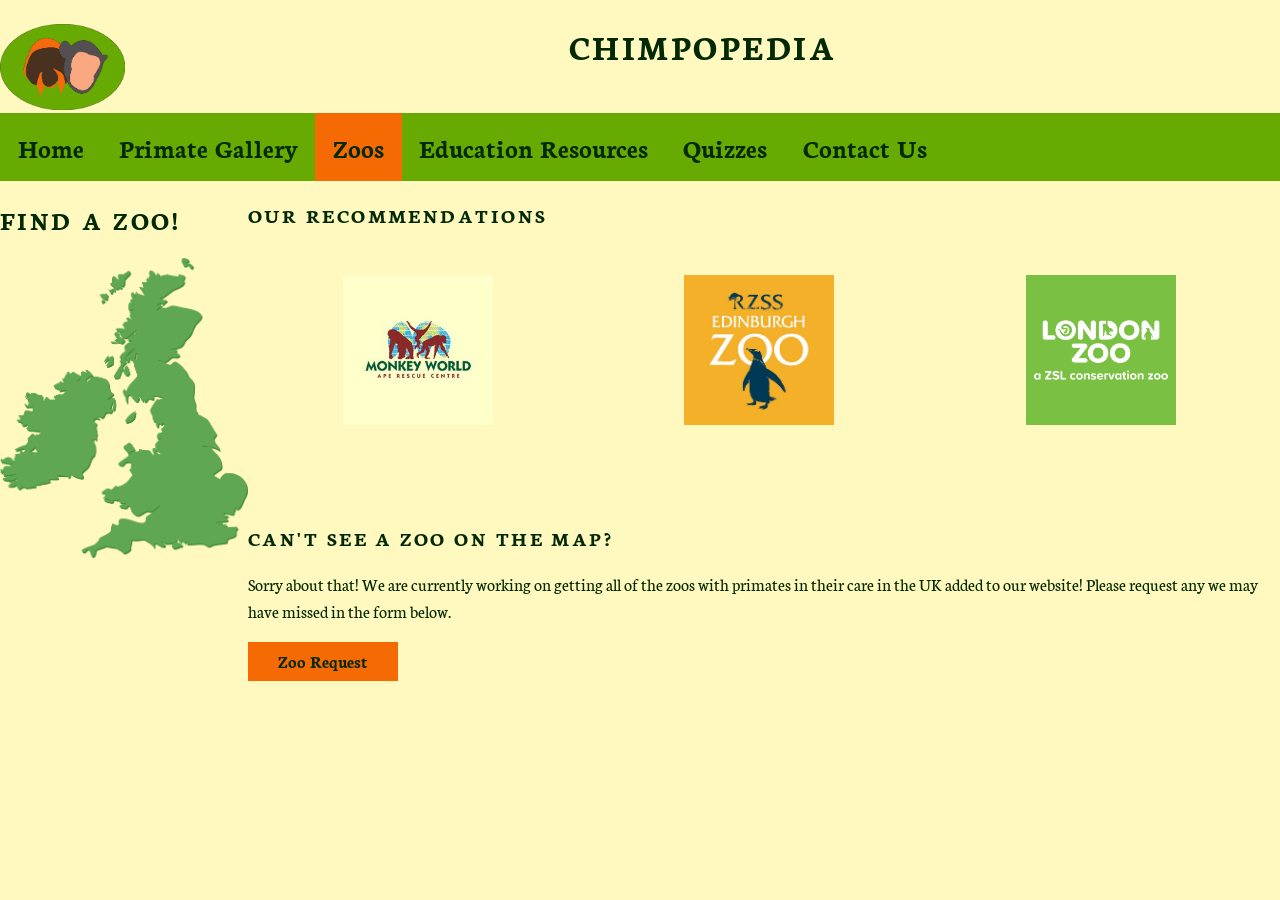
<file: docs/zoos.html>
<!DOCTYPE html>
<html lang="en">
<head>
    <meta charset="UTF-8">
    <meta http-equiv="X-UA-Compatible" content="IE=edge">
    <meta name="viewport" content="width=device-width, initial-scale=1.0">
    <title>CHIMPOPEDIA</title>
    <link rel="stylesheet" href="styles.css">
</head>
<body>

    <header class="page-header">
        <div class="page-wrapper page-header-top">
            <div class="mobile-top-row">
                <a href="index.html">
                    <img src="images/logo.png" alt="two monkey silhouettes on a green background" >
                </a>
                <h1 class="page-title">CHIMPOPEDIA</h1>
                <br>
            </div>
        <nav id="main-nav">
            <ul class="nav-list">
                <li><a href="index.html">Home</a></li>
                <li><a href="primate.html">Primate Gallery</a></li>
                <li><a href="zoos.html" class="current">Zoos</a></li>
                <li><a href="resources.html">Education Resources</a></li>
                <li><a href="quizzes.html">Quizzes</a></li>
                <li><a href="contact.html">Contact Us</a></li>
            </ul>
        </nav>
        </div>
    </header>
    <main class="page-content">
        <div class="zoo-page">
            <div class="map">
                <h2>Find a zoo!</h2>
                <img id="map" src="images/ukMap.png" alt="a map of the UK">
            </div>

            <div class="zoos">
                <h3>Our Recommendations</h3>
                <div class="page-wrapper section image-gallery">
                    <a href="monkeyW.html" class="gallery-image">
                    <img src="images/monkeyW.jpg" alt="monkey world logo">
                    </a>
            
                    <a href="#" class="gallery-image">
                    <img src="images/EdiZoo.jpg" alt="edinburgh zoo logo">
                    </a>
            
                    <a href="#" class="gallery-image">
                    <img src="images/london.jpg" alt="london zoo logo">
                    </a>
                </div>

                <h3>Can't see a zoo on the map?</h3>
                <p>
                    Sorry about that! We are currently working on getting all of the zoos with primates in their 
                    care in the UK added to our website! Please request any we may have missed in the form below.
                </p>

                <a href="request.html" class="button">Zoo Request</a>
            </div>
        </div>

        <footer>

        </footer>
    </main>
</body>
</html>
</file>
<file: docs/styles.css>
@import url('https://fonts.googleapis.com/css2?family=Neuton:ital,wght@0,200;0,300;0,400;0,700;0,800;1,400&display=swap');

* {
    box-sizing: border-box;
}

html {
    font-size: 60%;
    color: #032903;
    background-color: #FFF8BF;
}

body {
    display: flex;
    flex-direction: column;
    justify-content: space-between;
    font-family: 'Neuton';
    margin: 0;
    min-height: 100vh;
}


h1, h2, h3 {
    text-transform: uppercase;
    letter-spacing: 0.14rem;
}

p {
    line-height: 1.5;
}

img {
    display: block;
}

ul {
    list-style-type: none;
    margin: 0;
    padding: 0;
    overflow: hidden;
    background-color: #67AA02;
}

li {
    float: left;
}

li a {
    display: flex;
    justify-content: space-between;
    color: #032903;
    text-align: center;
    padding: 5px 16px;
    text-decoration: none;
}

.current {
    background-color: #F66A03;
}

li a:hover {
    background-color: #F66A03;
}

.page-header h1{
    text-align: center;
}

.page-header img {
    float: left;
    width: 65px;
}

.page-wraper {
    margin: 0 auto;
    max-width: 1000px;
    padding: 0 1rem;
}

.mobile-top-row {
    display: block;
    align-items: center;
    }

.page-title {
    text-align: center;
}

.page-title a {
    text-decoration: none;
}

.nav-button {
    cursor: pointer;
    padding: 0.5rem 0;
    width: 50px;
}

.nav-list {
    list-style: none;
    padding: 0;
    margin: 0;
}
#map {
    height: 300px;
}

.nav-list a {
    color: #032903;
    display: flex;
    justify-content: space-between;
    font-size: 1.05rem;
    font-weight: bold;
    padding: 1rem 0.25rem;
    text-decoration: none;
}

.page-content {
    flex: 1;
}

.button {
    background-color: #F66A03;
    color: #032903;
    cursor: pointer;
    display: block;
    font-weight: bold;
    padding: 1rem;
    text-align: center;
    text-decoration: none;
    width: 70px;
    margin-bottom: 10px;
}

.button:hover {
    background-color: #67AA02;
    color: #032903;
}

.section {
    padding-top: 0.5rem;
    padding-bottom: 4rem;
}

.image-gallery {
    float: center;
    display: flex;
    flex-wrap: wrap;
    justify-content: space-around;
    gap: 0.5rem;
    padding-left: 1rem;
}

.gallery-image {
    width: calc(33% - 0.5rem);
    padding: 0.5rem;
}

.gallery-image img {
    height: 75px;
    width: 75px;
    object-fit: cover;
}

.gallery-image img:hover {
    height: 100px;
    width: 100px;
    border: 3px solid #F66A03;
}

.long-image img {
    width: 100%;
    margin-top: 1rem;
    margin-bottom: 1rem;
}

.gallery-image:hover {
    opacity: 0.9;
}

.quiz-preview {
    margin-top: 2rem;
}
  
.preview-image {
    height: 40px;
    object-fit: cover;
}

.preview-content p {
    margin: 0 0 1.5rem;
}

/*code from webdesign.tutsplus.com/multiple-choice-quiz-app-with-javascript--cms-107756t*/
.quiz-container {
    box-sizing: border-box;
    width: 100%;
    max-width: 600px;
    margin: 0 auto;
    padding: 2em;
    background-color: #fffadf;
    border-radius: 20px;
    box-shadow: 0 2px 4px rgba(0, 0, 0, 0.1);
}

/*code from webdesign.tutsplus.com/multiple-choice-quiz-app-with-javascript--cms-107756t*/
.choices {
    display: flex;
}

/*code from webdesign.tutsplus.com/multiple-choice-quiz-app-with-javascript--cms-107756t*/
.choice {
    font-size: 1em;
    display: block;
    margin: 5px 5px;
    padding: .5em .75em;
    background-color: #F66A03;
    color: #032903;
    border: none;
    border-radius: 5px;
    cursor: pointer;
}

/*code from webdesign.tutsplus.com/multiple-choice-quiz-app-with-javascript--cms-107756t*/
.choice:hover {
    background-color: #67AA02;
}

.bigdiv-mobile {
    display: flex;
    justify-content: space-between;
}

.species-gallery {
    display: flex;
    justify-content: space-between;
}

.species-gallery p {
    display: none;
}

.species {
    width: 65px;
}

.bornean .species:hover + .species-text {
    display: block;
}

.sumatran .species:hover + .species-text {
    display: block;
}

.tapanuli .species:hover + .species-text {
    display: block;
}

.extinction {
    width: 65px;
}

.reviews {
    float: center;
    display: flex;
    flex-wrap: wrap;
    justify-content: space-around;
    gap: 0.5rem;
    padding-left: 1rem;
}

.review {
    outline: 1px solid #032903;
    width: calc(33% - 0.5rem);
    padding: 0.5rem;
}

/*TABLET ONLY*/
@media screen and (min-width:430px) and (max-width: 899.97px) {
    html {
        font-size: 100%;
    }

    .page-header img {
        float: left;
        width: 100px;
    }

    .button {
        padding-top: 0.25rem;
        padding-bottom: 0.25rem;
        width: 100px;
    }

    .gallery-image img {
        height: 150px;
        width: 150px;
    }

    .gallery-image img:hover {
        height: 200px;
        width: 200px;
        border: 1px bold #F66A03;
    }

    .nav-button {
        cursor: pointer; 
        padding: 1rem 0;
        width: 50px;
    }

    .nav-list a {
        font-size: 1.25rem;
        padding: 1rem 0.25rem;
    }

    .bigdiv {
        display: flex;
        justify-content: space-between;
    }

    .species {
        width: 100px;
    }

    .extinction {
        width: 100px;
    }
    
}

@media screen and (min-width: 900px) {
    html {
      font-size: 110%;
    }


    .page-header img {
        float: left;
        width: 125px;
    }

    .button {
        padding-top: 0.5rem;
        padding-bottom: 0.5rem;
        width: 150px;
    }
  
    .section {
        padding-top: 1rem;
        padding-bottom: 4rem;
    }
  
    .section-heading {
        margin-top: 0;
    }

    .nav-button {
        cursor: pointer;
        padding: 1rem;
        width: 50px;
    }

    .nav-list a {
        font-size: 1.5rem;
        padding: 1rem;
    }
        
    .gallery-image {
        width: calc(20% - 0.5rem);
        padding: 0.5rem;
    }
    
    .gallery-image img {
        height: 150px;
        width: 150px;
        object-fit: cover;
    }

    .gallery-image img:hover {
        height: 200px;
        width: 200px;
        border: 1px bold #F66A03;
    }

    .quiz-preview {
        width: 100%;
    }

    .preview-image {
    height: 100px;
    }

    .zoo-page {
        display: flex;
        justify-content: space-between;
    }

    .species {
        width: 150px;
    }

    .extinction {
        width: 125px;
    }

    
}
</file>
